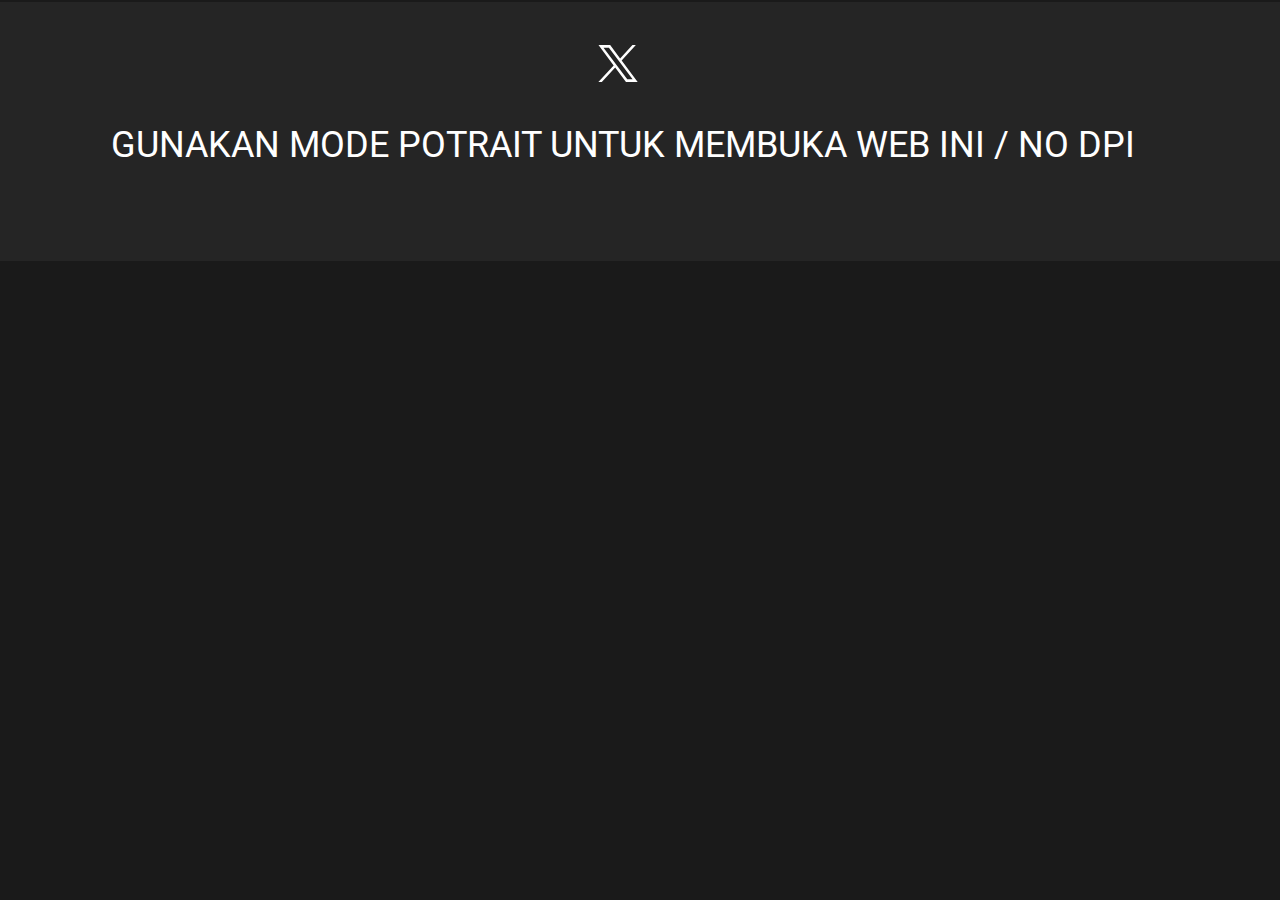
<file: index.html>
<!DOCTYPE html>
<html style="font-size: 16px;" lang="en"><head>
    <meta name="viewport" content="width=device-width, initial-scale=1.0">
    <meta charset="utf-8">
    <meta name="keywords" content="">
    <meta name="description" content="">
    <title>NOT TRADE</title>
    <link rel="stylesheet" href="nottrade.css" media="screen">
<link rel="stylesheet" href="NOT-TRADE.css" media="screen">
    <script class="u-script" type="text/javascript" src="jquery.js" defer=""></script>
    <script class="u-script" type="text/javascript" src="nottrade.js" defer=""></script>
    <meta name="generator" content="Nicepage 6.21.2, nicepage.com">
    <link id="u-theme-google-font" rel="stylesheet" href="https://fonts.googleapis.com/css?family=Roboto:100,100i,300,300i,400,400i,500,500i,700,700i,900,900i|Open+Sans:300,300i,400,400i,500,500i,600,600i,700,700i,800,800i">
    <link id="u-page-google-font" rel="stylesheet" href="https://fonts.googleapis.com/css?family=Alata:400">
    
    
    
    
    
    
    
    
    <script type="application/ld+json">{
		"@context": "http://schema.org",
		"@type": "Organization",
		"name": "Site2",
		"logo": "images/IMG_5335.PNG"
}</script>
    <meta name="theme-color" content="#478ac9">
    <meta property="og:title" content="NOT TRADE">
    <meta property="og:description" content="">
    <meta property="og:type" content="website">
  <meta data-intl-tel-input-cdn-path="intlTelInput/"></head>
  <body data-path-to-root="./" data-include-products="false" class="u-body u-grey-90 u-xl-mode" data-lang="en"><header class="u-border-1 u-border-grey-90 u-border-no-left u-border-no-right u-border-no-top u-clearfix u-header u-hidden-lg u-hidden-md u-hidden-sm u-hidden-xl u-shading u-sticky u-sticky-6fd2 u-header" id="sec-81e6"><div class="u-clearfix u-sheet u-valign-middle-lg u-valign-middle-md u-valign-middle-sm u-valign-middle-xl u-sheet-1">
        <a href="#" class="u-image u-logo u-image-1" data-image-width="1920" data-image-height="1080">
          <img src="images/IMG_5335.PNG" class="u-logo-image u-logo-image-1">
        </a>
        <nav class="u-menu u-menu-dropdown u-offcanvas u-menu-1">
          <div class="menu-collapse" style="font-size: 1rem; letter-spacing: 0px;">
            <a class="u-button-style u-custom-left-right-menu-spacing u-custom-padding-bottom u-custom-text-active-color u-custom-text-color u-custom-text-hover-color u-custom-top-bottom-menu-spacing u-hamburger-link u-nav-link u-radius u-text-active-custom-color-9 u-text-custom-color-9 u-text-hover-custom-color-9 u-hamburger-link-1" href="#">
              <svg class="u-svg-link" viewBox="0 0 24 24"><use xlink:href="#menu-hamburger"></use></svg>
              <svg class="u-svg-content" version="1.1" id="menu-hamburger" viewBox="0 0 16 16" x="0px" y="0px" xmlns:xlink="http://www.w3.org/1999/xlink" xmlns="http://www.w3.org/2000/svg"><g><rect y="1" width="16" height="2"></rect><rect y="7" width="16" height="2"></rect><rect y="13" width="16" height="2"></rect>
</g></svg>
            </a>
          </div>
          <div class="u-custom-menu u-nav-container">
            <ul class="u-nav u-unstyled u-nav-1"><li class="u-nav-item"><a class="u-button-style u-nav-link u-text-active-custom-color-9 u-text-custom-color-9 u-text-hover-custom-color-9" href="NOT-TRADE.html#sec-12b3" target="_blank" style="padding: 10px 20px;">HOME</a>
</li><li class="u-nav-item"><a class="u-button-style u-nav-link u-text-active-custom-color-9 u-text-custom-color-9 u-text-hover-custom-color-9" href="NOT-TRADE.html#sec-342c" style="padding: 10px 20px;">AIRDROP</a>
</li></ul>
          </div>
          <div class="u-custom-menu u-nav-container-collapse">
            <div class="u-container-style u-custom-color-10 u-inner-container-layout u-opacity u-opacity-90 u-sidenav u-sidenav-1" data-offcanvas-width="164.7369">
              <div class="u-inner-container-layout u-sidenav-overflow">
                <div class="u-menu-close"></div>
                <ul class="u-align-center u-enable-responsive u-nav u-popupmenu-items u-spacing-11 u-unstyled u-nav-2" data-responsive-from="XS"><li class="u-nav-item"><a class="u-button-style u-nav-link" href="NOT-TRADE.html#sec-12b3" target="_blank">HOME</a>
</li><li class="u-nav-item"><a class="u-button-style u-nav-link" href="NOT-TRADE.html#sec-342c">AIRDROP</a>
</li></ul>
              </div>
            </div>
            <div class="u-black u-menu-overlay u-opacity u-opacity-50"></div>
          </div>
        </nav>
      </div><style class="u-sticky-style" data-style-id="6fd2">.u-sticky-fixed.u-sticky-6fd2:before, .u-body.u-sticky-fixed .u-sticky-6fd2:before {
borders: top right bottom left !important; border-color: #090909 !important; border-width: 1px !important
}</style></header>
    <section class="u-clearfix u-custom-color-8 u-hidden-lg u-hidden-md u-hidden-sm u-hidden-xl u-section-1" id="sec-12b3">
      <div class="u-clearfix u-sheet u-sheet-1">
        <div class="custom-expanded u-custom-color-3 u-radius u-shape u-shape-round u-shape-1"></div>
        <h2 class="u-text u-text-default-lg u-text-default-md u-text-default-sm u-text-default-xl u-text-grey-50 u-text-1">Bergabung dengan pelajar lainnya secara gratis </h2>
        <div class="custom-expanded u-border-1 u-border-grey-90 u-custom-color-10 u-radius u-shape u-shape-round u-shape-2"></div>
        <h2 class="u-text u-text-default u-text-grey-50 u-text-2">Gabung bersama pelajar lainnya </h2>
        <h2 class="u-text u-text-default u-text-3"><span class="u-file-icon u-icon u-text-white"><img src="images/149447-08477ad6.png" alt=""></span>&nbsp;206 Member 
        </h2>
        <a href="https://t.me/nottrad1" class="u-btn u-btn-round u-button-style u-custom-color-9 u-hover-custom-color-9 u-radius u-btn-1"><span class="u-file-icon u-icon"><img src="images/1604538.png" alt=""></span>&nbsp;join now<span style="font-size: 0.625rem;"></span>
        </a>
      </div>
    </section>
    <section class="u-carousel u-carousel-duration-500 u-carousel-left u-hidden-lg u-hidden-md u-hidden-sm u-hidden-xl u-slide u-valign-middle-xs u-block-ac86-1" id="carousel-2aaf" data-interval="1500" data-u-ride="carousel" data-pause="false">
      <ol class="u-absolute-hcenter-lg u-absolute-hcenter-md u-absolute-hcenter-sm u-absolute-hcenter-xl u-carousel-indicators u-block-ac86-5">
        <li data-u-target="#carousel-2aaf" class="u-active u-shape-circle" style="width: 10px; height: 10px;" data-u-slide-to="0"></li>
        <li data-u-target="#carousel-2aaf" class="u-shape-circle" style="width: 10px; height: 10px;" data-u-slide-to="1"></li>
      </ol>
      <div class="u-carousel-inner" role="listbox">
        <div class="u-active u-align-center u-carousel-item u-clearfix u-container-align-center-lg u-container-align-center-md u-container-align-center-sm u-container-align-center-xl u-custom-color-8 u-section-2-1">
          <div class="u-clearfix u-sheet u-valign-middle-lg u-valign-middle-md u-valign-middle-sm u-valign-middle-xl u-sheet-1">
            <img class="custom-expanded u-image u-image-contain u-image-default u-image-1" src="images/IMG_5417.PNG" alt="" data-image-width="1920" data-image-height="1080" data-href="https://www.binance.info/activity/referral-entry/CPA/together-v4?hl=id&amp;ref=CPA_00ZVXXRDRM">
            <img class="u-image u-image-contain u-image-default u-image-2" src="images/IMG_5413.PNG" alt="" data-image-width="666" data-image-height="375">
            <img class="u-image u-image-contain u-image-default u-image-3" src="images/IMG_5419.PNG" alt="" data-image-width="1080" data-image-height="608" data-href="https://okx.com/join/26575376">
            <img class="u-image u-image-contain u-image-default u-image-4" src="images/IMG_5421.PNG" alt="" data-image-width="1920" data-image-height="1080">
          </div>
        </div>
        <div class="u-align-center u-carousel-item u-clearfix u-container-align-center-lg u-container-align-center-md u-container-align-center-sm u-container-align-center-xl u-custom-color-8 u-section-2-2">
          <div class="u-clearfix u-sheet u-valign-middle-lg u-valign-middle-md u-valign-middle-sm u-valign-middle-xl u-sheet-1">
            <img class="custom-expanded u-image u-image-contain u-image-default u-image-1" src="images/IMG_5417.PNG" alt="" data-image-width="1920" data-image-height="1080" data-href="https://www.binance.info/activity/referral-entry/CPA/together-v4?hl=id&amp;ref=CPA_00ZVXXRDRM">
            <img class="u-image u-image-contain u-image-default u-image-2" src="images/IMG_5413.PNG" alt="" data-image-width="666" data-image-height="375">
            <img class="u-image u-image-contain u-image-default u-image-3" src="images/IMG_5419.PNG" alt="" data-image-width="1080" data-image-height="608" data-href="https://okx.com/join/26575376">
            <img class="u-image u-image-contain u-image-default u-image-4" src="images/IMG_5421.PNG" alt="" data-image-width="1920" data-image-height="1080">
          </div>
        </div>
      </div>
      <a class="u-absolute-vcenter u-carousel-control u-carousel-control-prev u-text-grey-30 u-block-ac86-3" href="#carousel-2aaf" role="button" data-u-slide="prev">
        <span aria-hidden="true">
          <svg class="u-svg-link" viewBox="0 0 477.175 477.175"><path d="M145.188,238.575l215.5-215.5c5.3-5.3,5.3-13.8,0-19.1s-13.8-5.3-19.1,0l-225.1,225.1c-5.3,5.3-5.3,13.8,0,19.1l225.1,225
                    c2.6,2.6,6.1,4,9.5,4s6.9-1.3,9.5-4c5.3-5.3,5.3-13.8,0-19.1L145.188,238.575z"></path></svg>
        </span>
        <span class="sr-only">Previous</span>
      </a>
      <a class="u-absolute-vcenter u-carousel-control u-carousel-control-next u-text-grey-30 u-block-ac86-4" href="#carousel-2aaf" role="button" data-u-slide="next">
        <span aria-hidden="true">
          <svg class="u-svg-link" viewBox="0 0 477.175 477.175"><path d="M360.731,229.075l-225.1-225.1c-5.3-5.3-13.8-5.3-19.1,0s-5.3,13.8,0,19.1l215.5,215.5l-215.5,215.5
                    c-5.3,5.3-5.3,13.8,0,19.1c2.6,2.6,6.1,4,9.5,4c3.4,0,6.9-1.3,9.5-4l225.1-225.1C365.931,242.875,365.931,234.275,360.731,229.075z"></path></svg>
        </span>
        <span class="sr-only">Next</span>
      </a>
    </section>
    <section class="u-align-center u-clearfix u-container-align-center u-container-align-center-lg u-container-align-center-md u-container-align-center-sm u-container-align-center-xl u-hidden-lg u-hidden-md u-hidden-sm u-hidden-xl u-shading u-valign-middle-lg u-valign-middle-md u-valign-middle-sm u-valign-middle-xl u-section-3" id="sec-342c">
      <div id="carousel-4609" data-interval="5750" data-u-ride="carousel" class="u-carousel u-carousel-duration-500 u-expanded-width u-hidden-lg u-hidden-sm u-hidden-xl u-slider u-slider-1">
        <ol class="u-absolute-hcenter u-carousel-indicators u-carousel-indicators-1">
          <li data-u-target="#carousel-4609" class="u-active u-custom-color-9 u-hover-white u-shape-circle" data-u-slide-to="0" style="width: 5px; height: 5px;"></li>
          <li data-u-target="#carousel-4609" class="u-custom-color-9 u-hover-white u-shape-circle" data-u-slide-to="1" style="width: 5px; height: 5px;"></li>
          <li data-u-target="#carousel-4609" class="u-custom-color-9 u-hover-white u-shape-circle" data-u-slide-to="2" style="width: 5px; height: 5px;"></li>
        </ol>
        <div class="u-carousel-inner" role="listbox">
          <div class="u-active u-carousel-item u-container-align-center-lg u-container-align-center-xl u-container-style u-image u-image-contain u-slide u-image-1" data-image-width="1920" data-image-height="1080">
            <div class="u-container-layout u-valign-middle-lg u-valign-middle-xl u-container-layout-1">
              <h2 class="u-align-center u-text u-text-default u-text-white u-text-1">PLPA </h2>
              <a href="https://t.me/plpa_tap_to_earn_bot/PLPATapTapHero?startapp=VHGZLEQEHL" class="u-align-center u-border-1 u-border-grey-75 u-btn u-btn-round u-button-style u-grey-10 u-hover-custom-color-8 u-radius u-btn-1"><span class="u-file-icon u-icon"><img src="images/1604538.png" alt=""></span>&nbsp;START BOT
              </a>
            </div>
          </div>
          <div class="u-carousel-item u-container-style u-image u-image-contain u-shape-rectangle u-slide u-image-2" data-image-width="1920" data-image-height="1080">
            <div class="u-container-layout u-valign-middle-lg u-valign-middle-xl u-container-layout-2">
              <h2 class="u-text u-text-default u-text-white u-text-2">PAWS </h2>
              <a href="https://t.me/PAWSOG_bot/PAWS?startapp=HjmeWoUF" class="u-border-1 u-border-grey-10 u-btn u-btn-round u-button-style u-custom-color-8 u-hover-palette-5-dark-2 u-radius u-btn-2"><span class="u-file-icon u-icon"><img src="images/1604538.png" alt=""></span>&nbsp;START BOT
              </a>
            </div>
          </div>
          <div class="custom-expanded u-carousel-item u-container-align-center-lg u-container-align-center-md u-container-align-center-sm u-container-align-center-xl u-container-style u-slide">
            <div class="u-container-layout u-container-layout-3">
              <img class="u-expanded u-image u-image-contain u-image-default" src="images/IMG_5599.PNG" alt="" data-image-width="1920" data-image-height="1080">
              <a href="https://t.me/drx_crypto_bot?start=r_6894712187" class="u-border-none u-btn u-btn-round u-button-style u-hover-palette-3-light-1 u-palette-3-light-2 u-radius u-btn-3"><span class="u-file-icon u-icon"><img src="images/1604538.png" alt=""></span>&nbsp;START BOT 
              </a>
            </div>
          </div>
        </div>
        <a class="u-absolute-vcenter u-carousel-control u-carousel-control-prev u-icon-circle u-opacity u-opacity-40 u-spacing-14 u-text-custom-color-9 u-text-hover-custom-color-9 u-carousel-control-1" href="#carousel-4609" role="button" data-u-slide="prev">
          <span aria-hidden="true">
            <svg x="0px" y="0px" viewBox="0 0 16 16"><path d="M0.1,7.7l7.6-6.6C7.9,1,8,1,8.1,1.1c0.1,0.1,0.2,0.3,0.1,0.4L6.7,5.9h9C15.9,5.9,16,6,16,6.2v3.5c0,0.2-0.1,0.4-0.3,0.4h-9
	l1.5,4.4c0.1,0.1,0,0.3-0.1,0.4C8.1,15,8,15,7.9,15c-0.1,0-0.1,0-0.2-0.1L0.1,8.3C0,8.2,0,8.1,0,8C0,7.9,0,7.8,0.1,7.7z"></path></svg>
          </span>
          <span class="sr-only">
            <svg x="0px" y="0px" viewBox="0 0 16 16"><path d="M0.1,7.7l7.6-6.6C7.9,1,8,1,8.1,1.1c0.1,0.1,0.2,0.3,0.1,0.4L6.7,5.9h9C15.9,5.9,16,6,16,6.2v3.5c0,0.2-0.1,0.4-0.3,0.4h-9
	l1.5,4.4c0.1,0.1,0,0.3-0.1,0.4C8.1,15,8,15,7.9,15c-0.1,0-0.1,0-0.2-0.1L0.1,8.3C0,8.2,0,8.1,0,8C0,7.9,0,7.8,0.1,7.7z"></path></svg>
          </span>
        </a>
        <a class="u-absolute-vcenter u-carousel-control u-carousel-control-next u-icon-circle u-opacity u-opacity-40 u-spacing-14 u-text-custom-color-9 u-text-hover-custom-color-9 u-carousel-control-2" href="#carousel-4609" role="button" data-u-slide="next">
          <span aria-hidden="true">
            <svg x="0px" y="0px" viewBox="0 0 16 16"><path d="M16,8c0,0.1,0,0.2-0.1,0.3l-7.6,6.6C8.2,15,8.2,15,8.1,15c-0.1,0-0.2,0-0.2-0.1c-0.1-0.1-0.2-0.3-0.1-0.4l1.5-4.4h-9
	C0.1,10.1,0,9.9,0,9.7l0-3.5C0,6,0.1,5.9,0.3,5.9h9L7.8,1.5c-0.1-0.1,0-0.3,0.1-0.4s0.2-0.1,0.4,0l7.6,6.6C16,7.8,16,7.9,16,8z"></path></svg>
          </span>
          <span class="sr-only">
            <svg x="0px" y="0px" viewBox="0 0 16 16"><path d="M16,8c0,0.1,0,0.2-0.1,0.3l-7.6,6.6C8.2,15,8.2,15,8.1,15c-0.1,0-0.2,0-0.2-0.1c-0.1-0.1-0.2-0.3-0.1-0.4l1.5-4.4h-9
	C0.1,10.1,0,9.9,0,9.7l0-3.5C0,6,0.1,5.9,0.3,5.9h9L7.8,1.5c-0.1-0.1,0-0.3,0.1-0.4s0.2-0.1,0.4,0l7.6,6.6C16,7.8,16,7.9,16,8z"></path></svg>
          </span>
        </a>
      </div>
    </section>
    <section class="u-align-center u-clearfix u-container-align-center u-container-align-center-lg u-container-align-center-md u-container-align-center-sm u-container-align-center-xl u-hidden-lg u-hidden-md u-hidden-sm u-hidden-xl u-shading u-valign-middle-lg u-valign-middle-md u-valign-middle-sm u-valign-middle-xl u-section-4" id="carousel_94ac">
      <div id="carousel-7529" data-interval="5750" data-u-ride="carousel" class="u-carousel u-carousel-duration-500 u-carousel-right u-expanded-width u-hidden-lg u-hidden-md u-hidden-sm u-hidden-xl u-slider u-slider-1">
        <ol class="u-absolute-hcenter u-carousel-indicators u-carousel-indicators-1">
          <li data-u-target="#carousel-7529" class="u-active u-custom-color-9 u-hover-white u-shape-circle" data-u-slide-to="0" style="width: 5px; height: 5px;"></li>
          <li data-u-target="#carousel-7529" class="u-custom-color-9 u-hover-white u-shape-circle" data-u-slide-to="1" style="width: 5px; height: 5px;"></li>
        </ol>
        <div class="u-carousel-inner" role="listbox">
          <div class="u-active u-carousel-item u-container-style u-image u-image-contain u-shape-rectangle u-slide u-image-1" data-image-width="1920" data-image-height="1080">
            <div class="u-container-layout u-valign-middle-lg u-valign-middle-xl u-container-layout-1">
              <a href="https://app.getgrass.io/register/?referralCode=k4oekZBrBjby5pb" class="u-border-1 u-border-grey-25 u-btn u-btn-round u-button-style u-custom-font u-heading-font u-hover-palette-5-dark-2 u-radius u-white u-btn-1"><span class="u-icon"><svg class="u-svg-content" viewBox="0 0 60 60" x="0px" y="0px" style="width: 1em; height: 1em;"><path d="M30,0C13.458,0,0,13.458,0,30s13.458,30,30,30s30-13.458,30-30S46.542,0,30,0z M45.563,30.826l-22,15
	C23.394,45.941,23.197,46,23,46c-0.16,0-0.321-0.038-0.467-0.116C22.205,45.711,22,45.371,22,45V15c0-0.371,0.205-0.711,0.533-0.884
	c0.328-0.174,0.724-0.15,1.031,0.058l22,15C45.836,29.36,46,29.669,46,30S45.836,30.64,45.563,30.826z"></path></svg></span>&nbsp;GRASS
              </a>
            </div>
          </div>
          <div class="custom-expanded u-carousel-item u-container-align-center-lg u-container-align-center-md u-container-align-center-sm u-container-align-center-xl u-container-style u-image u-image-contain u-slide u-image-2" data-image-width="1920" data-image-height="1080">
            <div class="u-container-layout u-container-layout-2">
              <a href="https://app.gradient.network/signup?code=AJKTB4" class="u-border-none u-btn u-btn-round u-button-style u-hover-palette-5-dark-1 u-radius u-white u-btn-2">GRADIENT </a>
            </div>
          </div>
        </div>
        <a class="u-absolute-vcenter u-carousel-control u-carousel-control-prev u-opacity u-opacity-40 u-spacing-14 u-text-custom-color-9 u-text-hover-white u-carousel-control-1" href="#carousel-7529" role="button" data-u-slide="prev">
          <span aria-hidden="true">
            <svg x="0px" y="0px" viewBox="0 0 16 16"><path d="M0.1,7.7l7.6-6.6C7.9,1,8,1,8.1,1.1c0.1,0.1,0.2,0.3,0.1,0.4L6.7,5.9h9C15.9,5.9,16,6,16,6.2v3.5c0,0.2-0.1,0.4-0.3,0.4h-9
	l1.5,4.4c0.1,0.1,0,0.3-0.1,0.4C8.1,15,8,15,7.9,15c-0.1,0-0.1,0-0.2-0.1L0.1,8.3C0,8.2,0,8.1,0,8C0,7.9,0,7.8,0.1,7.7z"></path></svg>
          </span>
          <span class="sr-only">
            <svg x="0px" y="0px" viewBox="0 0 16 16"><path d="M0.1,7.7l7.6-6.6C7.9,1,8,1,8.1,1.1c0.1,0.1,0.2,0.3,0.1,0.4L6.7,5.9h9C15.9,5.9,16,6,16,6.2v3.5c0,0.2-0.1,0.4-0.3,0.4h-9
	l1.5,4.4c0.1,0.1,0,0.3-0.1,0.4C8.1,15,8,15,7.9,15c-0.1,0-0.1,0-0.2-0.1L0.1,8.3C0,8.2,0,8.1,0,8C0,7.9,0,7.8,0.1,7.7z"></path></svg>
          </span>
        </a>
        <a class="u-absolute-vcenter u-carousel-control u-carousel-control-next u-opacity u-opacity-40 u-spacing-14 u-text-custom-color-9 u-text-hover-white u-carousel-control-2" href="#carousel-7529" role="button" data-u-slide="next">
          <span aria-hidden="true">
            <svg x="0px" y="0px" viewBox="0 0 16 16"><path d="M16,8c0,0.1,0,0.2-0.1,0.3l-7.6,6.6C8.2,15,8.2,15,8.1,15c-0.1,0-0.2,0-0.2-0.1c-0.1-0.1-0.2-0.3-0.1-0.4l1.5-4.4h-9
	C0.1,10.1,0,9.9,0,9.7l0-3.5C0,6,0.1,5.9,0.3,5.9h9L7.8,1.5c-0.1-0.1,0-0.3,0.1-0.4s0.2-0.1,0.4,0l7.6,6.6C16,7.8,16,7.9,16,8z"></path></svg>
          </span>
          <span class="sr-only">
            <svg x="0px" y="0px" viewBox="0 0 16 16"><path d="M16,8c0,0.1,0,0.2-0.1,0.3l-7.6,6.6C8.2,15,8.2,15,8.1,15c-0.1,0-0.2,0-0.2-0.1c-0.1-0.1-0.2-0.3-0.1-0.4l1.5-4.4h-9
	C0.1,10.1,0,9.9,0,9.7l0-3.5C0,6,0.1,5.9,0.3,5.9h9L7.8,1.5c-0.1-0.1,0-0.3,0.1-0.4s0.2-0.1,0.4,0l7.6,6.6C16,7.8,16,7.9,16,8z"></path></svg>
          </span>
        </a>
      </div>
      <a href="https://youtu.be/BRmKc2s1604?si=dhEI3mHg_u31yd3A" class="u-border-none u-btn u-btn-round u-button-style u-grey-60 u-hover-grey-80 u-radius u-btn-3"><span class="u-icon"><svg class="u-svg-content" viewBox="0 0 60 60" x="0px" y="0px" style="width: 1em; height: 1em;"><path d="M30,0C13.458,0,0,13.458,0,30s13.458,30,30,30s30-13.458,30-30S46.542,0,30,0z M45.563,30.826l-22,15
	C23.394,45.941,23.197,46,23,46c-0.16,0-0.321-0.038-0.467-0.116C22.205,45.711,22,45.371,22,45V15c0-0.371,0.205-0.711,0.533-0.884
	c0.328-0.174,0.724-0.15,1.031,0.058l22,15C45.836,29.36,46,29.669,46,30S45.836,30.64,45.563,30.826z"></path></svg></span>&nbsp;CARA GARAP DI HP
      </a>
    </section>
    <section class="u-clearfix u-hidden-lg u-hidden-md u-hidden-sm u-hidden-xl u-shading u-section-5" id="sec-c783">
      <div class="u-clearfix u-sheet u-sheet-1">
        <p class="u-heading-font u-hidden-lg u-hidden-sm u-hidden-xl u-text u-text-grey-60 u-text-1">Berikut adalah beberapa airdrop cryptocurrency paling potencial</p>
        <h6 class="u-text u-text-white u-text-2"> AIRDROP MAINNET &amp; TESNET <span style="font-weight: 700;">
            <span style="font-weight: 900;">
              <span style="font-weight: 900;">
                <span style="font-weight: 400;"></span>
              </span>
            </span>
          </span>
        </h6>
        <h6 class="u-text u-text-white u-text-3">AIRDROP TELEGRAM<span style="font-weight: 700;">
            <span style="font-weight: 900;">
              <span style="font-weight: 400;"></span>
            </span>
          </span>
        </h6>
        <a href="#" class="u-align-left-xs u-border-1 u-border-grey-5 u-border-hover-white u-btn u-btn-round u-button-style u-custom-color-1 u-radius u-text-grey-10 u-text-hover-grey-10 u-btn-1">AIRDROP POTENCIA<span style="font-weight: 300;"></span>L​&nbsp;<span class="u-icon u-text-palette-1-base"><svg class="u-svg-content" viewBox="0 0 52 52" x="0px" y="0px" style="width: 1em; height: 1em;"><g><path d="M26,0C11.664,0,0,11.663,0,26s11.664,26,26,26s26-11.663,26-26S40.336,0,26,0z M40.495,17.329l-16,18
		C24.101,35.772,23.552,36,22.999,36c-0.439,0-0.88-0.144-1.249-0.438l-10-8c-0.862-0.689-1.002-1.948-0.312-2.811
		c0.689-0.863,1.949-1.003,2.811-0.313l8.517,6.813l14.739-16.581c0.732-0.826,1.998-0.9,2.823-0.166
		C41.154,15.239,41.229,16.503,40.495,17.329z"></path>
</g></svg></span>
        </a>
      </div>
    </section>
    <section class="u-align-center u-border-2 u-border-grey-90 u-border-no-bottom u-border-no-left u-border-no-right u-clearfix u-container-align-center u-custom-color-10 u-section-6" id="sec-b445">
      <div class="u-align-left u-clearfix u-sheet u-valign-middle-xs u-sheet-1">
        <div class="u-social-icons u-spacing-10 u-social-icons-1">
          <a class="u-social-url" target="_blank" href="https://x.com/nottrader_" title="x"><span class="u-icon u-social-icon u-social-twitter u-icon-1"><svg class="u-svg-link" preserveAspectRatio="xMidYMin slice" viewBox="0 0 1200 1200" style=""><use xmlns:xlink="http://www.w3.org/1999/xlink" xlink:href="#svg-a016"></use></svg><svg class="u-svg-content" viewBox="0 0 1200 1200" x="0px" y="0px" id="svg-a016" style="enable-background:new 0 0 1200 1200;"><g id="layer1" transform="translate(52.390088,-25.058597)"><path id="path1009" d="M15.1,136.7L429,690.1L12.5,1140.1h93.7l364.6-393.9l294.6,393.9h319L647.3,555.5L1035,136.7h-93.7
		L605.4,499.5L334.1,136.7H15.1z M152.9,205.8h146.5L946.6,1071H800.1L152.9,205.8z"></path>
</g></svg></span>
          </a>
        </div>
        <h1 class="u-align-center-lg u-align-center-md u-align-center-sm u-align-center-xs u-hidden-xs u-text u-text-default u-text-1">GUNAKAN MODE POT​RAIT UNTUK MEMBUKA WEB INI / NO DPI </h1>
      </div>
    </section>
</file>
